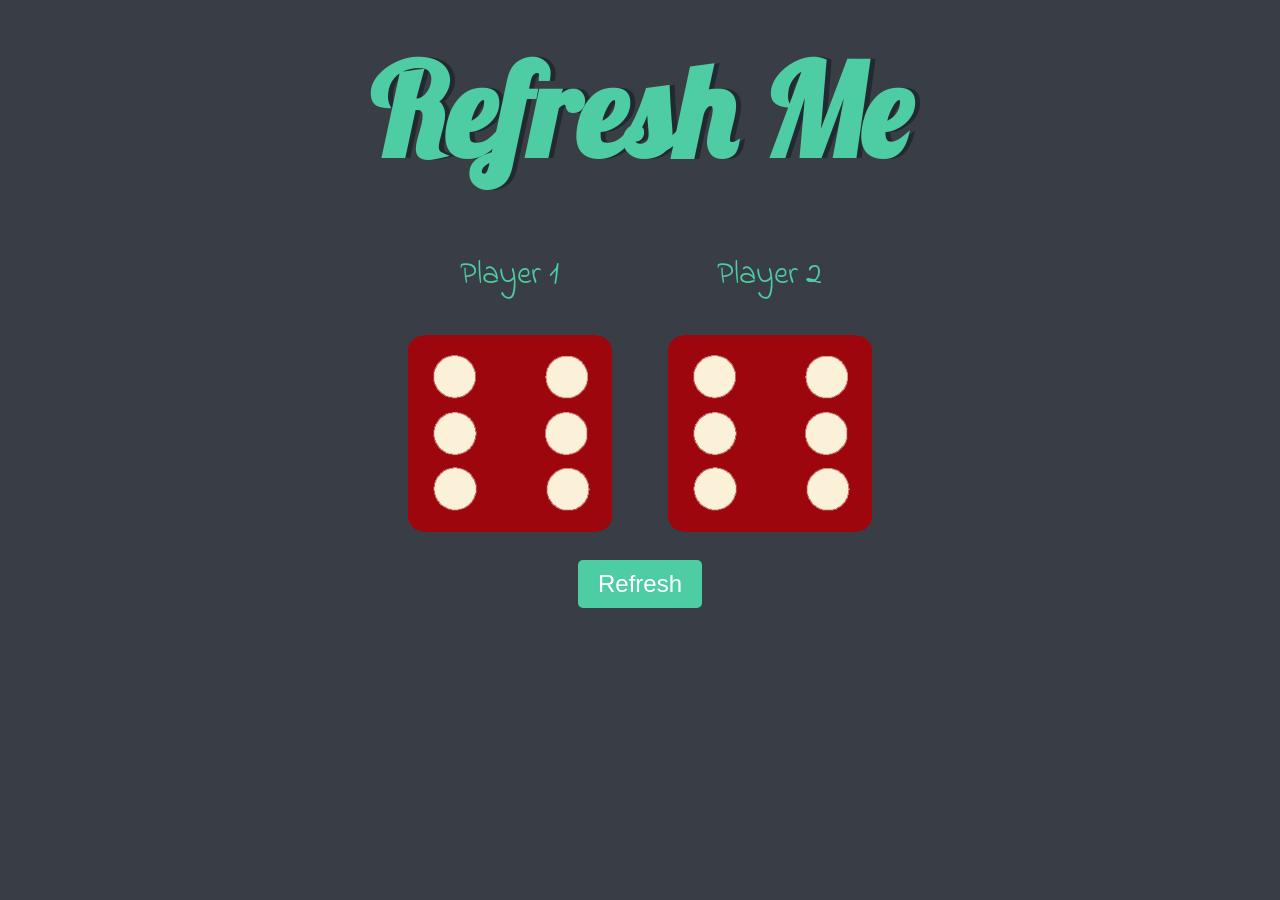
<file: index.html>
<!DOCTYPE html>
<html lang="en" dir="ltr">

<head>
  <meta charset="utf-8">
  <title>Dicee</title>
  <link rel="stylesheet" href="styles.css">
  <link href="https://fonts.googleapis.com/css?family=Indie+Flower|Lobster" rel="stylesheet">
</head>

<body>
  <div class="container">
    <h1 id="result">Refresh Me</h1>
  
    <div class="dice">
      <p>Player 1</p>
      <img class="img1" src="images/dice6.png">
    </div>
  
    <div class="dice">
      <p>Player 2</p>
      <img class="img2" src="images/dice6.png">
    </div>
  
    <div class="button-container">
      <button id="refreshButton">Refresh</button>
    </div>
  </div>
  </div>

  <script src="index.js" charset="utf-8"></script>
</body>

</html>
</file>
<file: styles.css>
.container {
  width: 70%;
  margin: auto;
  text-align: center;
}

.dice {
  text-align: center;
  display: inline-block;
}

.button-container {
  text-align: center;
  margin-top: 20px;
}

button {
  font-size: 1.5rem;
  padding: 10px 20px;
  background-color: #4ECCA3;
  border: none;
  color: #FFFFFF;
  border-radius: 5px;
  cursor: pointer;
}

body {
    background-color: #393E46;
}

h1 {
    margin: 30px;
    font-family: 'Lobster', cursive;
    text-shadow: 5px 0 #232931;
    font-size: 8rem;
    color: #4ECCA3;
}

p {
    font-size: 2rem;
    color: #4ECCA3;
    font-family: 'Indie Flower', cursive;
}

img {
    width: 80%;
}

footer {
    margin-top: 5%;
    color: #EEEEEE;
    text-align: center;
    font-family: 'Indie Flower', cursive;
}
</file>
